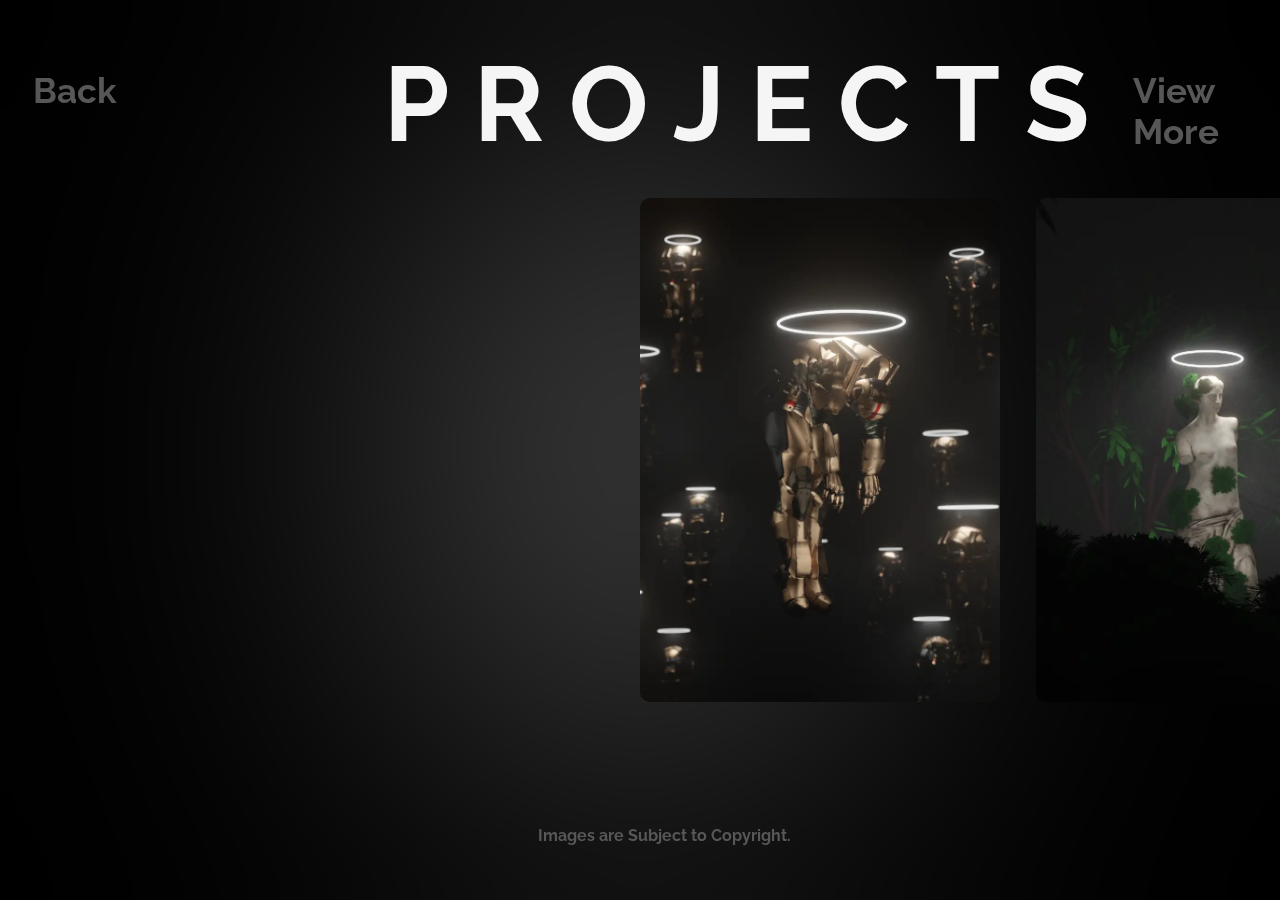
<file: minimalism.html>
<!DOCTYPE html>
<html lang="en">
<head>
    <meta charset="UTF-8">
    <meta http-equiv="X-UA-Compatible" content="IE=edge">
    <meta name="viewport" content="width=device-width, initial-scale=1.0">
    <title>Minimalism</title>
    <link rel="stylesheet" href="minimalism.css">
    <link rel="preconnect" href="https://fonts.googleapis.com">
    <link rel="preconnect" href="https://fonts.gstatic.com" crossorigin>
    <link href="https://fonts.googleapis.com/css2?family=Raleway:wght@200&display=swap" rel="stylesheet">
</head>
<body id="body">
    <div id="page-title">
        <h2 class="word fancy">
            <span class="letter">P</span>
            <span class="letter">R</span>
            <span class="letter">O</span>
            <span class="letter">J</span>
            <span class="letter">E</span>
            <span class="letter">C</span>
            <span class="letter">T</span>
            <span class="letter">S</span>
        </h2>
    </div>
    <div id="main_page_button">
        <a href="index.html" class="back_button">Back</a>
    </div>
    <div id="insta_page_button">
        <a href="https://www.instagram.com/himanshus_artistic_side/" class="insta_button" target="_blank">View More</a>
    </div>
    <div id="end_text">
        <p class="word fancy2">
            <span class="letter">Images</span>
            <span class="letter">are</span>
            <span class="letter">Subject</span>
            <span class="letter">to</span>
            <span class="letter">Copyright.</span>
        </p>
    </div>
    <div id="image-track" data-mouse-down-at="0" data-prev-percentage="0">
        <img class="image" src="Disconsolate.webp" draggable="false">
        <img class="image" src="The Search.webp" draggable="false">
        <img class="image" src="Lost in Sea Eevee.webp" draggable="false">
        <img class="image" src="Metallic Flower.webp" draggable="false">
        <img class="image" src="Shang Chi 2.webp" draggable="false">
        <img class="image" src="The Search Part 2.webp" draggable="false">
        <img class="image" src="Blue Portal.webp" draggable="false">
        <img class="image" src="Scranyard_1_RAW.webp" draggable="false">
    </div>
    <div id="image_track" data-mouse-down-at="0"></div>
    <div id="blob"></div>
    <div id="blur"></div>
    <script src="minimalism.js"></script>
</body>
</html>
</file>
<file: minimalism.css>
#body {
    height: 100vh;
    width: 100vw;
    background-color: black;
    overflow: hidden;
    margin: 0rem;
    overflow: hidden;
}
#blob {
    background: rgb(87, 87, 87);
    animation: rotate 20s infinite linear;
    height: 500px;
    aspect-ratio: 1;
    position: absolute;
    left: 50%;
    top: 50%;
    translate: -50% -50%;
    border-radius: 50%;
    scale: 1 1.2;
    filter: blur(200px);
}
#blur {
    height: 100%;
    width: 100%;
    position: absolute;
    backdrop-filter: blur(50px);
    margin: 0rem;
}
#image-track > .image {
    z-index: 1;
    width: 40vmin;
    height: 56vmin;
    object-fit: cover;
    object-position: center;
    border-radius: 10px;
}
#image-track {
    z-index: 1;
    display: flex;
    gap: 4vmin;
    position: absolute;
    left: 50%;
    top: 50%;
    transform: translate(-0%, -50%);
    user-select: none;
}
.back_button {
    z-index: 3;
    font-size: 35px;
    font-family: 'Raleway', sans-serif;
    font-weight: bold;
    color: rgb(87, 87, 87);
    display: flex;
    position: absolute;
    top: 7%;
    left: 2%;
    text-decoration: none;
    border-radius: 7px;
    padding: 7px;
    transition: color 600ms ease;  
}
.back_button:hover {
    color: white;
}
.insta_button {
    z-index: 3;
    font-size: 35px;
    font-family: 'Raleway', sans-serif;
    font-weight: bold;
    color: rgb(87, 87, 87);
    display: flex;
    position: absolute;
    top: 7%;
    left: 88%;
    text-decoration: none;
    border-radius: 7px;
    padding: 7px;
    transition: color 600ms ease;  
}
.insta_button:hover {
    color: white;
}
#page-title {
    z-index: 2;
    display: flex;
    position: absolute;
    top: -5%;
    left: 30%;
    /* object-position: center; */
    /* font-family: 'Times New Roman', Times, serif; */
    font-family: 'Raleway', sans-serif;
    font-size: 70px;
    color: whitesmoke;
}
.fancy > .letter {
    display: inline-block;
    transition: transform 350ms ease;
}
.fancy:hover > .letter {
    transition-duration: 800ms;
}
.fancy:hover > .letter:nth-child(1) { 
    transform: translate(-80%, 60%) rotate(8deg);
}
.fancy:hover > .letter:nth-child(2) {
    transform: translate(-40%, 20%) rotate(4deg);
}
.fancy:hover > .letter:nth-child(3) {
    transform: translate(-10%, 60%) rotate(-6deg);
}
.fancy:hover > .letter:nth-child(4) {
    transform: translate(0%, 8%) rotate(-8deg);
}
.fancy:hover > .letter:nth-child(5) {
    transform: translate(0%, -20%) rotate(5deg);
}
.fancy:hover > .letter:nth-child(6) {
    transform: translate(0%, 20%) rotate(-3deg);
}
.fancy:hover > .letter:nth-child(7) {
    transform: translate(0%, -40%) rotate(-5deg);
}
.fancy:hover > .letter:nth-child(8) {
    transform: translate(0%, 15%) rotate(10deg);
}
#end_text {
    z-index: 3;
    display: flex;
    position: absolute;
    top: 90%;
    left: 42%;
    font-family: 'Raleway', sans-serif;
    font-weight: bold;
    color: rgb(87, 87, 87);
}
.fancy2 > .letter {
    display: inline-block;
    transition: transform 350ms ease;
}
.fancy2:hover > .letter {
    transition-duration: 800ms;
}
.fancy2:hover > .letter:nth-child(1) {
    transform: translate(-20%, 60%) rotate(8deg);
}
.fancy2:hover > .letter:nth-child(2) {
    transform: translate(0%, -150%) rotate(5deg);
}
.fancy2:hover > .letter:nth-child(3) {
    transform: translate(0%, -60%) rotate(8deg);
}
.fancy2:hover > .letter:nth-child(4) {
    transform: translate(0%, 75%) rotate(-10deg);
}
.fancy2:hover > .letter:nth-child(5) {
    transform: translate(0%, 60%) rotate(5deg);
}
</file>
